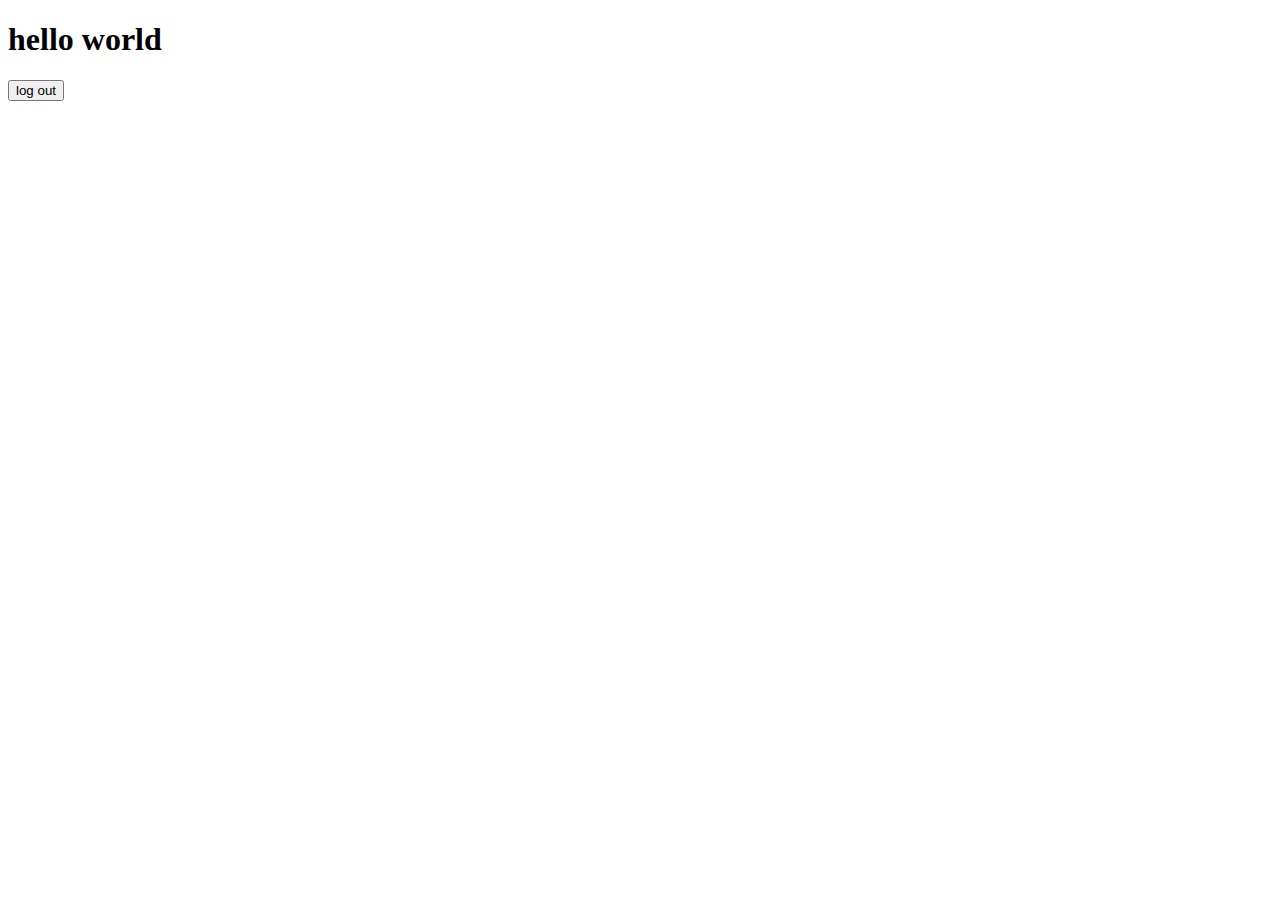
<file: upro/templates/welcome.html>
<!DOCTYPE html>
<html lang="en">
<head>
    <meta charset="UTF-8">
    <meta name="viewport" content="width=device-width, initial-scale=1.0">
    <title>Document</title>
</head>
<body>
    <h1>hello world</h1>
    <a href="{% url 'logout' %}"><button>log out</button></a>
</body>
</html>
</file>
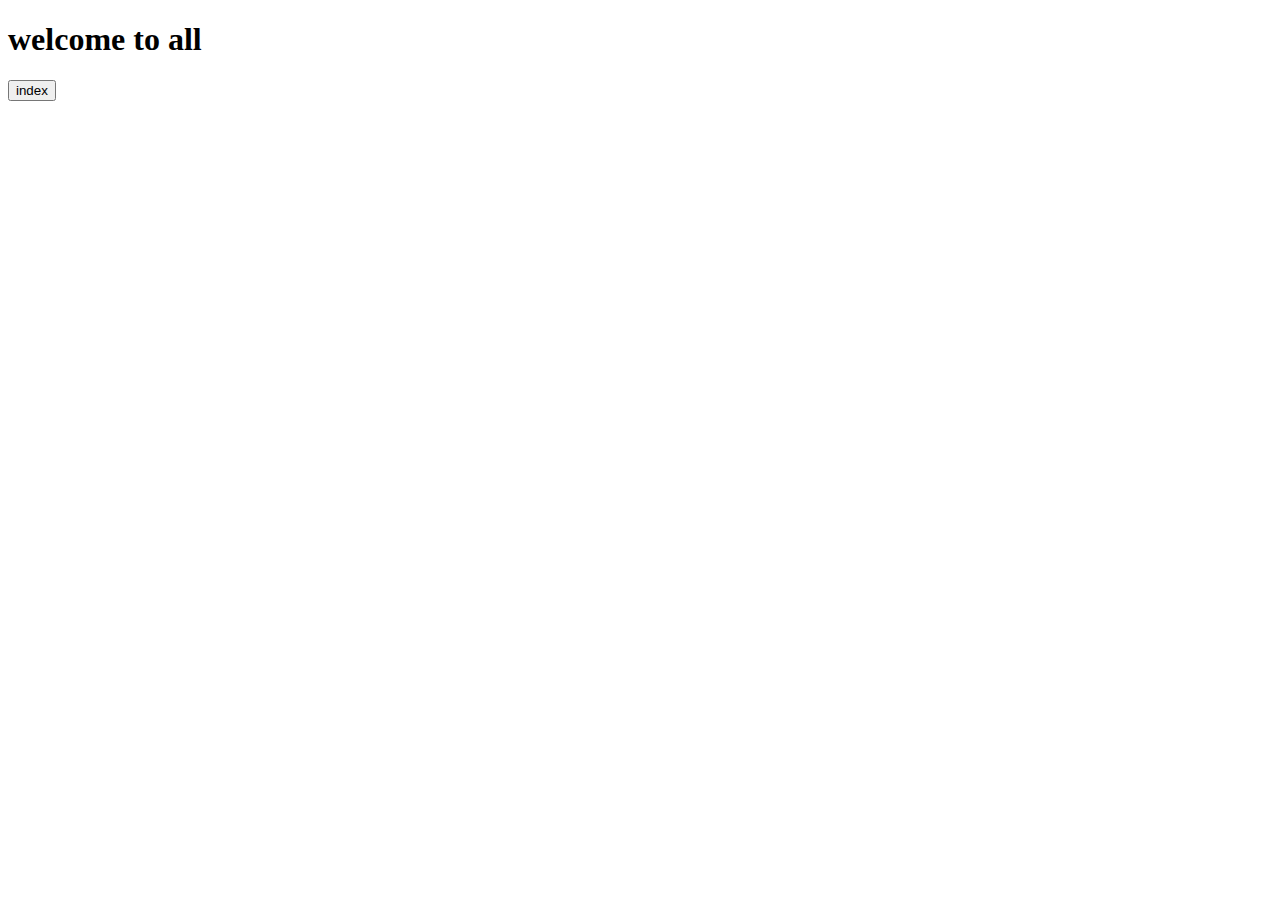
<file: mypro/myapp/templates/about.html>
<!DOCTYPE html>
<html lang="en">
<head>
    <meta charset="UTF-8">
    <meta name="viewport" content="width=device-width, initial-scale=1.0">
    <title>Document</title>
</head>
<body>
    <h1>welcome to all</h1>
    <a href="{%url 'index' %}"><button>index</button></a>
</body>
</html>
</file>
